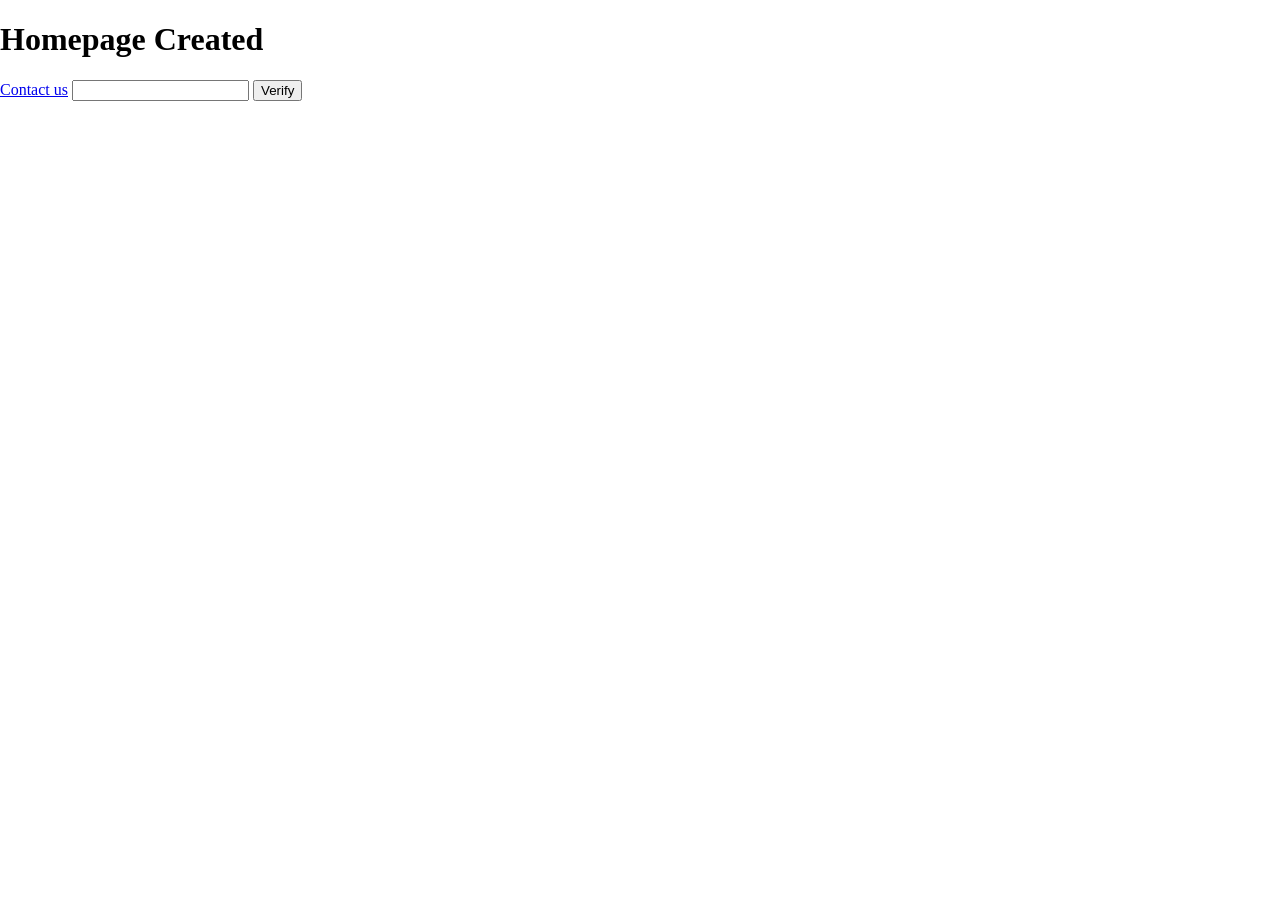
<file: index.html>
<!DOCTYPE html>
<html lang="en">
<head>
    <meta charset="UTF-8">
    <meta name="viewport" content="width=device-width, initial-scale=1.0">
    <title>Document</title>
    <link rel="stylesheet" href="style.css">
</head>
<body>
    <h1>Homepage Created</h1>
    <a href="contact us.html" target="_blank">Contact us</a>
    <input type="number" id="age-input">
    <button onclick="verifyAge()">Verify</button>
    <h3 id="eligibility"></h3>


    <script src="script.js"></script>
</body>
</html>
</file>
<file: style.css>
body{
    margin: 0px;
    padding: 0px;
}

.container{
    max-width: 1200px;
    margin: auto;
}

nav ul{
    display: flex;
    flex-direction: row;
    gap: 30px;
    list-style: none;
}

header {
    border-bottom: 1px solid black;
    padding: 10px 0px;
}

header img{
    height: 70px;
}

header div{
    display: flex;
    flex-direction: row;
    justify-content: space-between;
    align-items: center;
}

#section-1 h1{
    font-size: 55px;
    margin-bottom: 50px;
    color: white;
}

#section-1 p{
    color: white;
    font-weight: bold;
    font-size: 20px;
    margin-bottom: 50px;
}

#main-section-content{
    width: 1500px;
}

#section-1{
    padding: 100px;
    background-image: url("https://www.team-bhp.com/sites/default/files/pictures2021/2021-honda-accord%20%2810th-gen%29.jpg");
    background-repeat: no-repeat;
    background-size: cover;
    background-position: center;
    min-height: 400px; /* Set a minimum height */
}

.btn{
    background-color: orangered;
    color: white; 
    padding: 10px; 
    text-decoration: none;
    padding: 15px 30px;
    border-radius: 5px;
}
</file>
